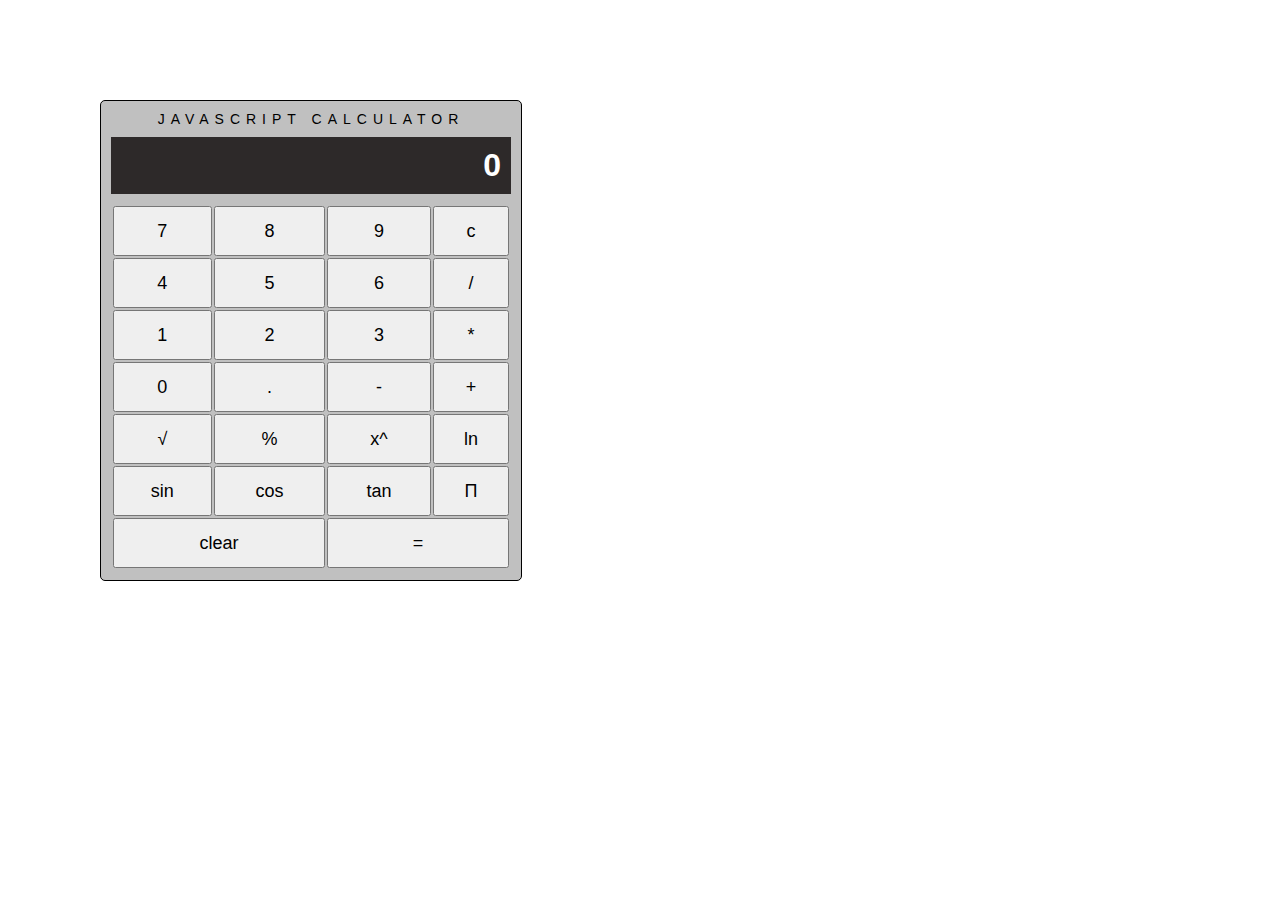
<file: Calculator/index.html>
<!DOCTYPE html>
<html>
    <head>
        <meta charset="utf-8" />
        <meta http-equiv="X-UA-Compatible" content="IE=edge">
        <title>Calculator</title>
        <meta name="viewport" content="width=device-width, initial-scale=1">
        <link rel="stylesheet" type="text/css" media="screen" href="style.css" />
        
    </head>
<body>
  <div class="container">
    <header>JAVASCRIPT CALCULATOR</header>
    <div class="screen">
      <h1 id="mainScreen">0</h1>
    </div>
    <table>
      <tr>
        <td><button value="7" id="7" onclick="InputSymbol(7)">7</button></td>
        <td><button value="8" id="8" onclick="InputSymbol(8)">8</button></td>
        <td><button value="9" id="9" onclick="InputSymbol(9)">9</button></td>
        <td><button onclick="DeleteLastSymbol()">c</button></td>
      </tr>
      <tr>
        <td><button value="4" id="4" onclick="InputSymbol(4)">4</button></td>
        <td><button value="5" id="5" onclick="InputSymbol(5)">5</button></td>
        <td><button value="6" id="6" onclick="InputSymbol(6)">6</button></td>
        <td><button value="/" id="104" onclick="InputSymbol(104)">/</button></td>
      </tr>
      <tr>
        <td><button value="1" id="1" onclick="InputSymbol(1)">1</button></td>
        <td><button value="2" id="2" onclick="InputSymbol(2)">2</button></td>
        <td><button value="3" id="3" onclick="InputSymbol(3)">3</button></td>
        <td><button value="*" id="103" onclick="InputSymbol(103)">*</button></td>
      </tr>
      <tr>
        <td><button value="0" id="0" onclick="InputSymbol(0)">0</button></td>
        <td><button value="." id="105" onclick="InputSymbol(105)">.</button></td>
        <td><button value="-" id="102" onclick="InputSymbol(102)">-</button></td>
        <td><button value="+" id="101" onclick="InputSymbol(101)">+</button></td>
      </tr>
      <tr>
        <td><button value="√" id="106" onclick="sqrt()">√ </button></td>
        <td><button value="%" id="107" onclick="InputSymbol(107)">%</button></td>
        <td><button value="^" id="108" onclick="exp()">x^</button></td>
        <td><button value="ln" id="109" onclick="ln()">ln</button></td>
      </tr>
      <tr>
          <td><button value="sin" id="110" onclick="sin()">sin</button></td>
          <td><button value="cos" id="111" onclick="cos()">cos</button></td>
          <td><button value="tan" id="112" onclick="tan()">tan</button></td>
          <td><button value="	&piv;" id="113" onclick="pi()"> Π</button></td>
        </tr>
      <tr>
        <td colspan="2"><button onclick="ClearScreen()">clear</button></td>
        <td colspan="2"><button onclick="CalculateTotal()">=</button></td>
      </tr>
    </table>
  </div>
</body>
<script src="calculator.js"></script>

</html>
</file>
<file: Calculator/style.css>
body, div, header, h1, p, table, tr, td {
    margin: 0px;
    padding: 0px;
}

header {
    letter-spacing: 6px;
    font-size: 14px;
}

table {
    width: 100%;
}

button {
    width: 100%;
    height: 50px;
    font-size: 18px;
}

.container {
    margin-top: 100px;
    margin-left: 100px;
    padding: 10px;
    font-family: 'Roboto', sans-serif;
    text-align: center;
    max-width: 400px;
    background-color: silver;
    border: 1px solid black;
    border-radius: 5px;
}

.screen {
    margin-top: 10px;
    margin-bottom: 10px;
    padding: 10px;
    background-color: #2d2929;
    color: white;
    text-align: right;
    font-family: 'Prompt', sans-serif;
}
</file>
